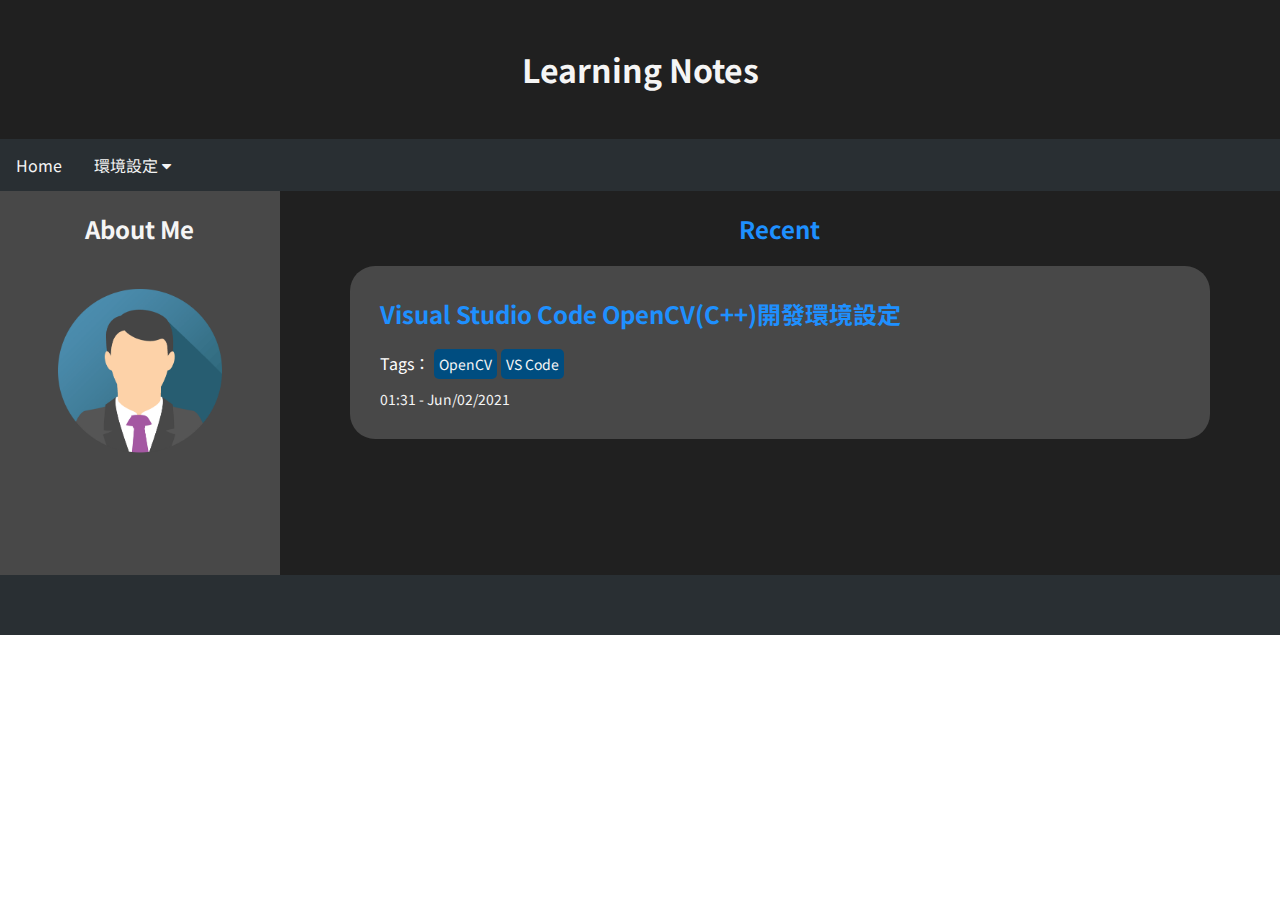
<file: index.html>
<!DOCTYPE html>
<html lang="zn-TW">
    <head>
	<meta name="generator" content="Hugo 0.83.1" />
        <title>Learning Notes</title>
        <meta charset="UTF-8">
        <meta name="viewport" content="width=device-width, initial-scale=1">
        <link rel="stylesheet" href="/css/styles.css">
        <link rel="stylesheet" href="https://fonts.googleapis.com/css2?family=Noto+Sans+TC:wght@100;300;400;500;700;900&display=swap">
        <link rel="stylesheet" href="https://cdnjs.cloudflare.com/ajax/libs/font-awesome/4.7.0/css/font-awesome.min.css">
    </head>
    <body>
        <div class="grid-container">
            <div class="header">
                <h1>Learning Notes</h1>
            </div>

            <div class="navbar">
                <a href="https://daniel851218.github.io/">Home</a>
                <div class="dropdown">
                    <button class="dropbtn">
                        環境設定
                        <i class="fa fa-caret-down"></i>
                    </button>
                    <div class="dropdown-content">
                        <a href="/envsetting/opencv/">OpenCV</a>
                        <a href="#">Qt</a>
                    </div>
                </div>
            </div>

            <div class="about">
                <h2>About Me</h2>
                <img src="/img/img_avatar.png" alt="" class="center" >
            </div>

            <div class="main">
                <h2 style="text-align: center;">Recent</h2>
                
                    <div class="article">
                        <a href="https://daniel851218.github.io/envsetting/opencv/visual-studio-code-opencvc&#43;&#43;%E9%96%8B%E7%99%BC%E7%92%B0%E5%A2%83%E8%A8%AD%E5%AE%9A/"><h2 style="margin-top: 0px;">Visual Studio Code OpenCV(C&#43;&#43;)開發環境設定</h2></a>
                        
                            Tags：
                            
                            <a href='/tags/opencv' style="font-size: 14px; background-color: #004d80; border-radius: 5px; padding: 5px;">OpenCV</a> 
                            
                            <a href='/tags/vs-code' style="font-size: 14px; background-color: #004d80; border-radius: 5px; padding: 5px;">VS Code</a> 
                            
                        
                        <p style="font-size: 14px; margin-bottom: 0px;">01:31 - Jun/02/2021</p>
                    </div>
                
            </div>

            <div class="footer"></div>
        </div>
    </body>
</html>
</file>
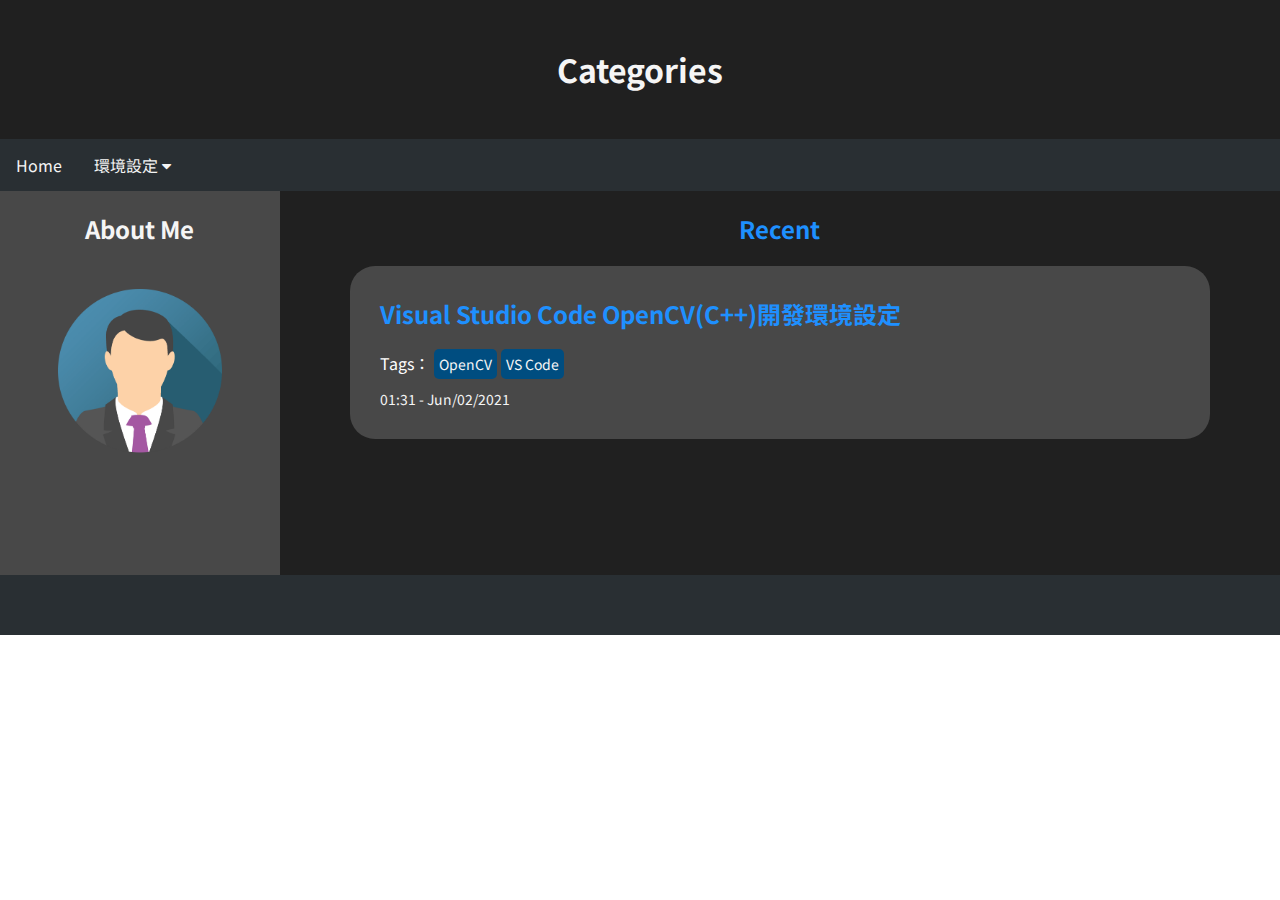
<file: categories/index.html>
<!DOCTYPE html>
<html lang="zn-TW">
    <head>
        <title>Categories</title>
        <meta charset="UTF-8">
        <meta name="viewport" content="width=device-width, initial-scale=1">
        <link rel="stylesheet" href="/css/styles.css">
        <link rel="stylesheet" href="https://fonts.googleapis.com/css2?family=Noto+Sans+TC:wght@100;300;400;500;700;900&display=swap">
        <link rel="stylesheet" href="https://cdnjs.cloudflare.com/ajax/libs/font-awesome/4.7.0/css/font-awesome.min.css">
    </head>
    <body>
        <div class="grid-container">
            <div class="header">
                <h1>Categories</h1>
            </div>

            <div class="navbar">
                <a href="https://daniel851218.github.io/">Home</a>
                <div class="dropdown">
                    <button class="dropbtn">
                        環境設定
                        <i class="fa fa-caret-down"></i>
                    </button>
                    <div class="dropdown-content">
                        <a href="/envsetting/opencv/">OpenCV</a>
                        <a href="#">Qt</a>
                    </div>
                </div>
            </div>

            <div class="about">
                <h2>About Me</h2>
                <img src="/img/img_avatar.png" alt="" class="center" >
            </div>

            <div class="main">
                <h2 style="text-align: center;">Recent</h2>
                
                    <div class="article">
                        <a href="https://daniel851218.github.io/envsetting/opencv/visual-studio-code-opencvc&#43;&#43;%E9%96%8B%E7%99%BC%E7%92%B0%E5%A2%83%E8%A8%AD%E5%AE%9A/"><h2 style="margin-top: 0px;">Visual Studio Code OpenCV(C&#43;&#43;)開發環境設定</h2></a>
                        
                            Tags：
                            
                            <a href='/tags/opencv' style="font-size: 14px; background-color: #004d80; border-radius: 5px; padding: 5px;">OpenCV</a>
                            
                            <a href='/tags/vs-code' style="font-size: 14px; background-color: #004d80; border-radius: 5px; padding: 5px;">VS Code</a>
                            
                        
                        <p style="font-size: 14px; margin-bottom: 0px;">01:31 - Jun/02/2021</p>
                    </div>
                
            </div>

            <div class="footer"></div>
        </div>
    </body>
</html>
</file>
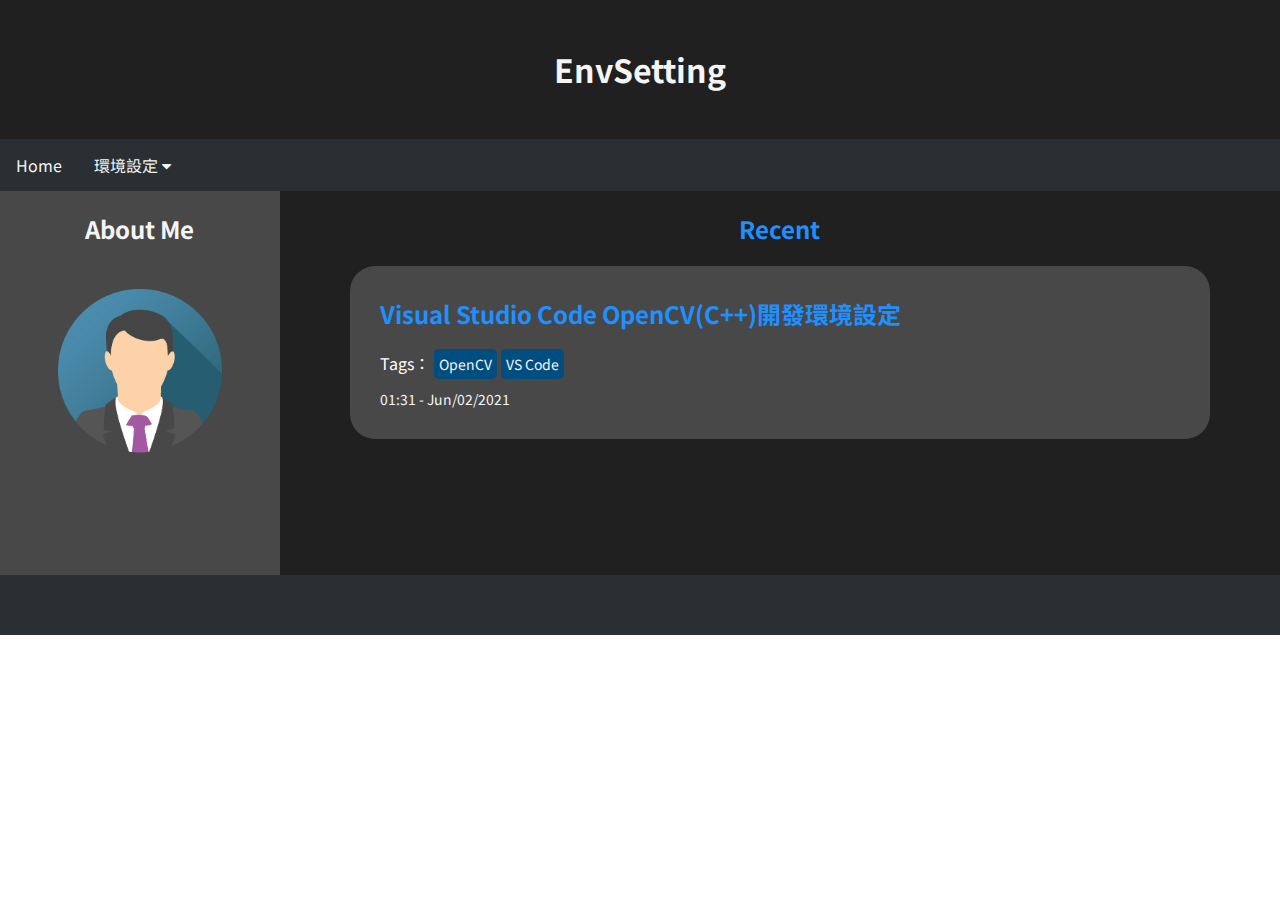
<file: envsetting/index.html>
<!DOCTYPE html>
<html lang="zn-TW">
    <head>
        <title>EnvSetting</title>
        <meta charset="UTF-8">
        <meta name="viewport" content="width=device-width, initial-scale=1">
        <link rel="stylesheet" href="/css/styles.css">
        <link rel="stylesheet" href="https://fonts.googleapis.com/css2?family=Noto+Sans+TC:wght@100;300;400;500;700;900&display=swap">
        <link rel="stylesheet" href="https://cdnjs.cloudflare.com/ajax/libs/font-awesome/4.7.0/css/font-awesome.min.css">
    </head>
    <body>
        <div class="grid-container">
            <div class="header">
                <h1>EnvSetting</h1>
            </div>

            <div class="navbar">
                <a href="https://daniel851218.github.io/">Home</a>
                <div class="dropdown">
                    <button class="dropbtn">
                        環境設定
                        <i class="fa fa-caret-down"></i>
                    </button>
                    <div class="dropdown-content">
                        <a href="/envsetting/opencv/">OpenCV</a>
                        <a href="#">Qt</a>
                    </div>
                </div>
            </div>

            <div class="about">
                <h2>About Me</h2>
                <img src="/img/img_avatar.png" alt="" class="center" >
            </div>

            <div class="main">
                <h2 style="text-align: center;">Recent</h2>
                
                    <div class="article">
                        <a href="https://daniel851218.github.io/envsetting/opencv/visual-studio-code-opencvc&#43;&#43;%E9%96%8B%E7%99%BC%E7%92%B0%E5%A2%83%E8%A8%AD%E5%AE%9A/"><h2 style="margin-top: 0px;">Visual Studio Code OpenCV(C&#43;&#43;)開發環境設定</h2></a>
                        
                            Tags：
                            
                            <a href='/tags/opencv' style="font-size: 14px; background-color: #004d80; border-radius: 5px; padding: 5px;">OpenCV</a>
                            
                            <a href='/tags/vs-code' style="font-size: 14px; background-color: #004d80; border-radius: 5px; padding: 5px;">VS Code</a>
                            
                        
                        <p style="font-size: 14px; margin-bottom: 0px;">01:31 - Jun/02/2021</p>
                    </div>
                
            </div>

            <div class="footer"></div>
        </div>
    </body>
</html>
</file>
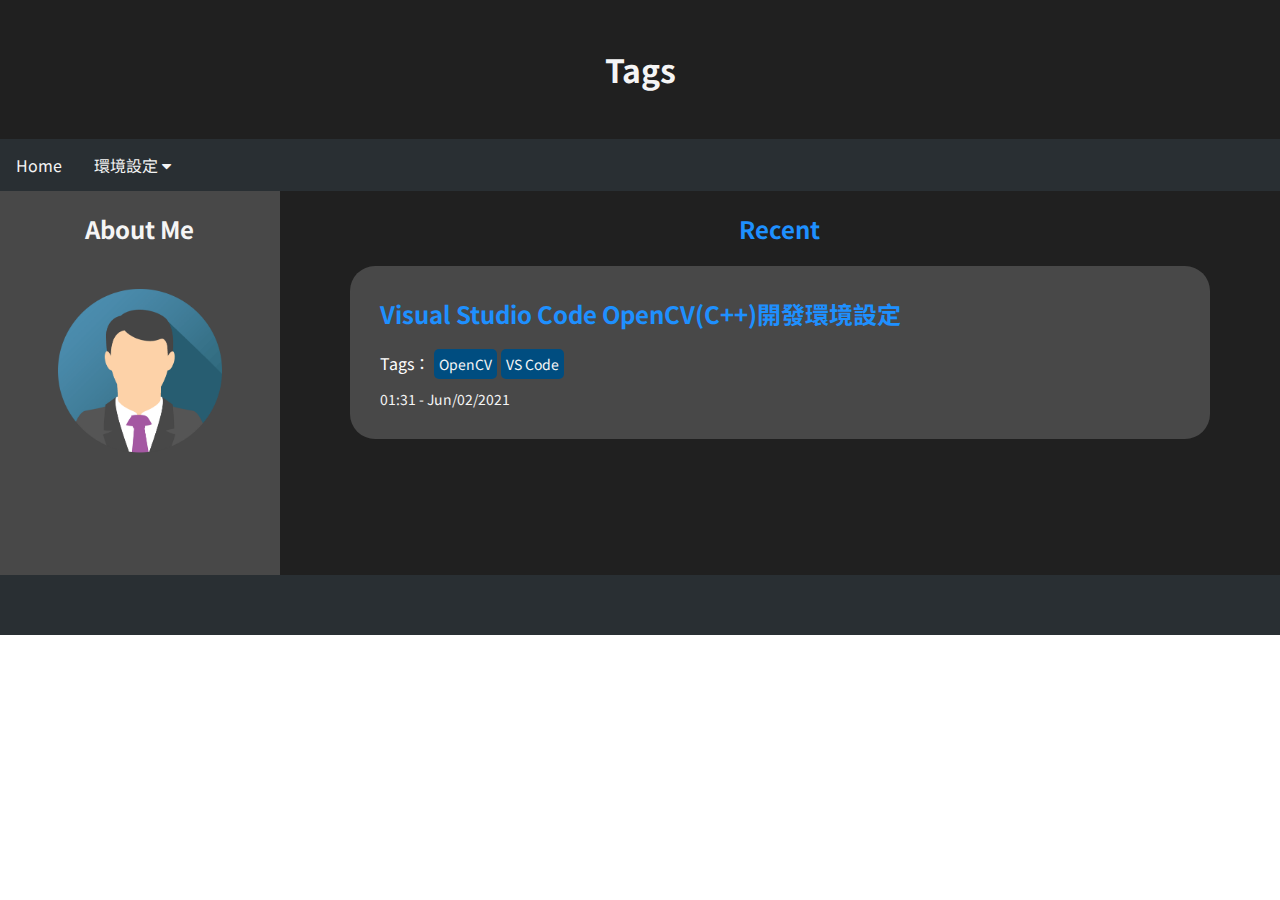
<file: tags/index.html>
<!DOCTYPE html>
<html lang="zn-TW">
    <head>
        <title>Tags</title>
        <meta charset="UTF-8">
        <meta name="viewport" content="width=device-width, initial-scale=1">
        <link rel="stylesheet" href="/css/styles.css">
        <link rel="stylesheet" href="https://fonts.googleapis.com/css2?family=Noto+Sans+TC:wght@100;300;400;500;700;900&display=swap">
        <link rel="stylesheet" href="https://cdnjs.cloudflare.com/ajax/libs/font-awesome/4.7.0/css/font-awesome.min.css">
    </head>
    <body>
        <div class="grid-container">
            <div class="header">
                <h1>Tags</h1>
            </div>

            <div class="navbar">
                <a href="https://daniel851218.github.io/">Home</a>
                <div class="dropdown">
                    <button class="dropbtn">
                        環境設定
                        <i class="fa fa-caret-down"></i>
                    </button>
                    <div class="dropdown-content">
                        <a href="/envsetting/opencv/">OpenCV</a>
                        <a href="#">Qt</a>
                    </div>
                </div>
            </div>

            <div class="about">
                <h2>About Me</h2>
                <img src="/img/img_avatar.png" alt="" class="center" >
            </div>

            <div class="main">
                <h2 style="text-align: center;">Recent</h2>
                
                    <div class="article">
                        <a href="https://daniel851218.github.io/envsetting/opencv/visual-studio-code-opencvc&#43;&#43;%E9%96%8B%E7%99%BC%E7%92%B0%E5%A2%83%E8%A8%AD%E5%AE%9A/"><h2 style="margin-top: 0px;">Visual Studio Code OpenCV(C&#43;&#43;)開發環境設定</h2></a>
                        
                            Tags：
                            
                            <a href='/tags/opencv' style="font-size: 14px; background-color: #004d80; border-radius: 5px; padding: 5px;">OpenCV</a>
                            
                            <a href='/tags/vs-code' style="font-size: 14px; background-color: #004d80; border-radius: 5px; padding: 5px;">VS Code</a>
                            
                        
                        <p style="font-size: 14px; margin-bottom: 0px;">01:31 - Jun/02/2021</p>
                    </div>
                
            </div>

            <div class="footer"></div>
        </div>
    </body>
</html>
</file>
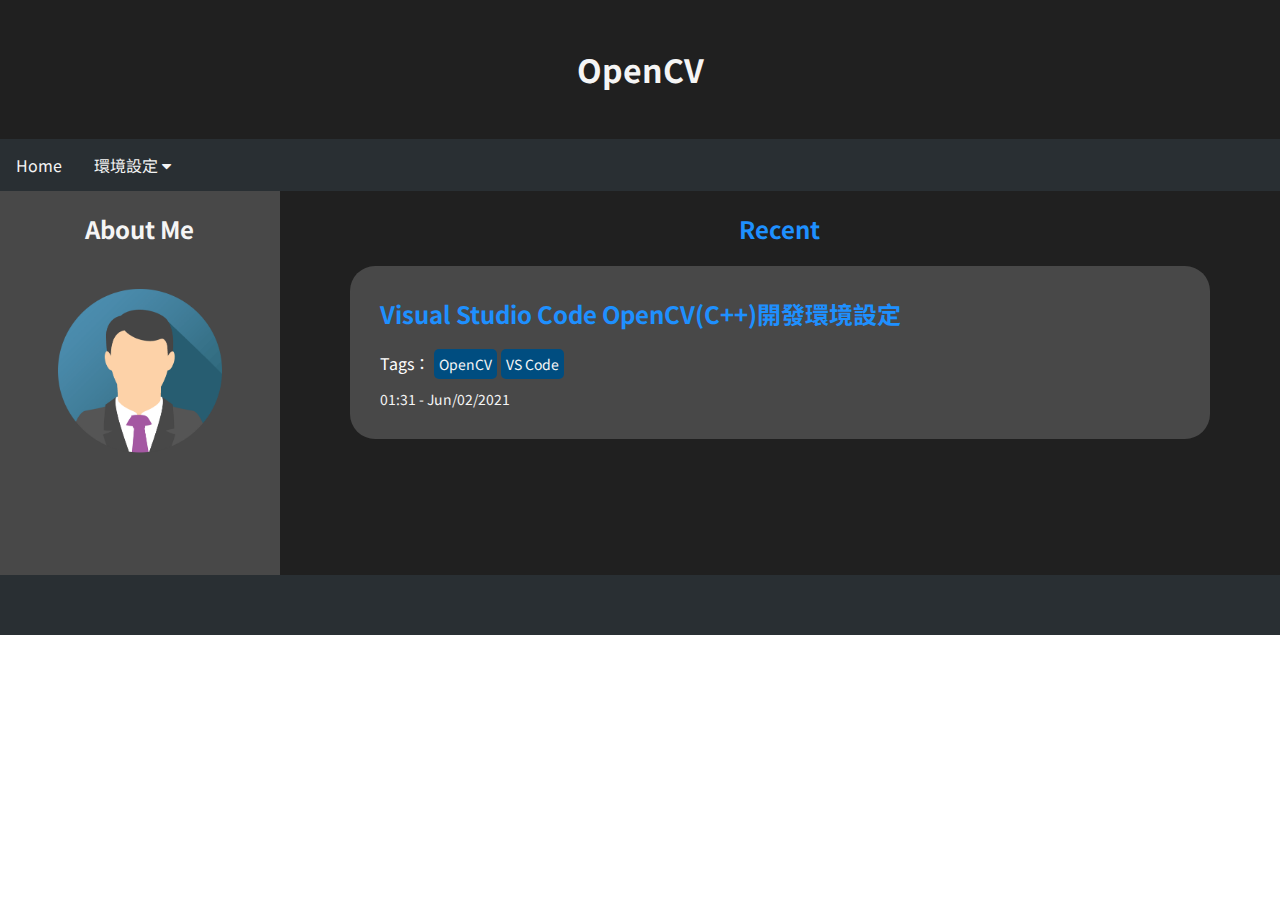
<file: envsetting/opencv/index.html>
<!DOCTYPE html>
<html lang="zn-TW">
    <head>
        <title>OpenCV</title>
        <meta charset="UTF-8">
        <meta name="viewport" content="width=device-width, initial-scale=1">
        <link rel="stylesheet" href="/css/styles.css">
        <link rel="stylesheet" href="https://fonts.googleapis.com/css2?family=Noto+Sans+TC:wght@100;300;400;500;700;900&display=swap">
        <link rel="stylesheet" href="https://cdnjs.cloudflare.com/ajax/libs/font-awesome/4.7.0/css/font-awesome.min.css">
    </head>
    <body>
        <div class="grid-container">
            <div class="header">
                <h1>OpenCV</h1>
            </div>

            <div class="navbar">
                <a href="https://daniel851218.github.io/">Home</a>
                <div class="dropdown">
                    <button class="dropbtn">
                        環境設定
                        <i class="fa fa-caret-down"></i>
                    </button>
                    <div class="dropdown-content">
                        <a href="/envsetting/opencv/">OpenCV</a>
                        <a href="#">Qt</a>
                    </div>
                </div>
            </div>

            <div class="about">
                <h2>About Me</h2>
                <img src="/img/img_avatar.png" alt="" class="center" >
            </div>

            <div class="main">
                <h2 style="text-align: center;">Recent</h2>
                
                    <div class="article">
                        <a href="https://daniel851218.github.io/envsetting/opencv/visual-studio-code-opencvc&#43;&#43;%E9%96%8B%E7%99%BC%E7%92%B0%E5%A2%83%E8%A8%AD%E5%AE%9A/"><h2 style="margin-top: 0px;">Visual Studio Code OpenCV(C&#43;&#43;)開發環境設定</h2></a>
                        
                            Tags：
                            
                            <a href='/tags/opencv' style="font-size: 14px; background-color: #004d80; border-radius: 5px; padding: 5px;">OpenCV</a>
                            
                            <a href='/tags/vs-code' style="font-size: 14px; background-color: #004d80; border-radius: 5px; padding: 5px;">VS Code</a>
                            
                        
                        <p style="font-size: 14px; margin-bottom: 0px;">01:31 - Jun/02/2021</p>
                    </div>
                
            </div>

            <div class="footer"></div>
        </div>
    </body>
</html>
</file>
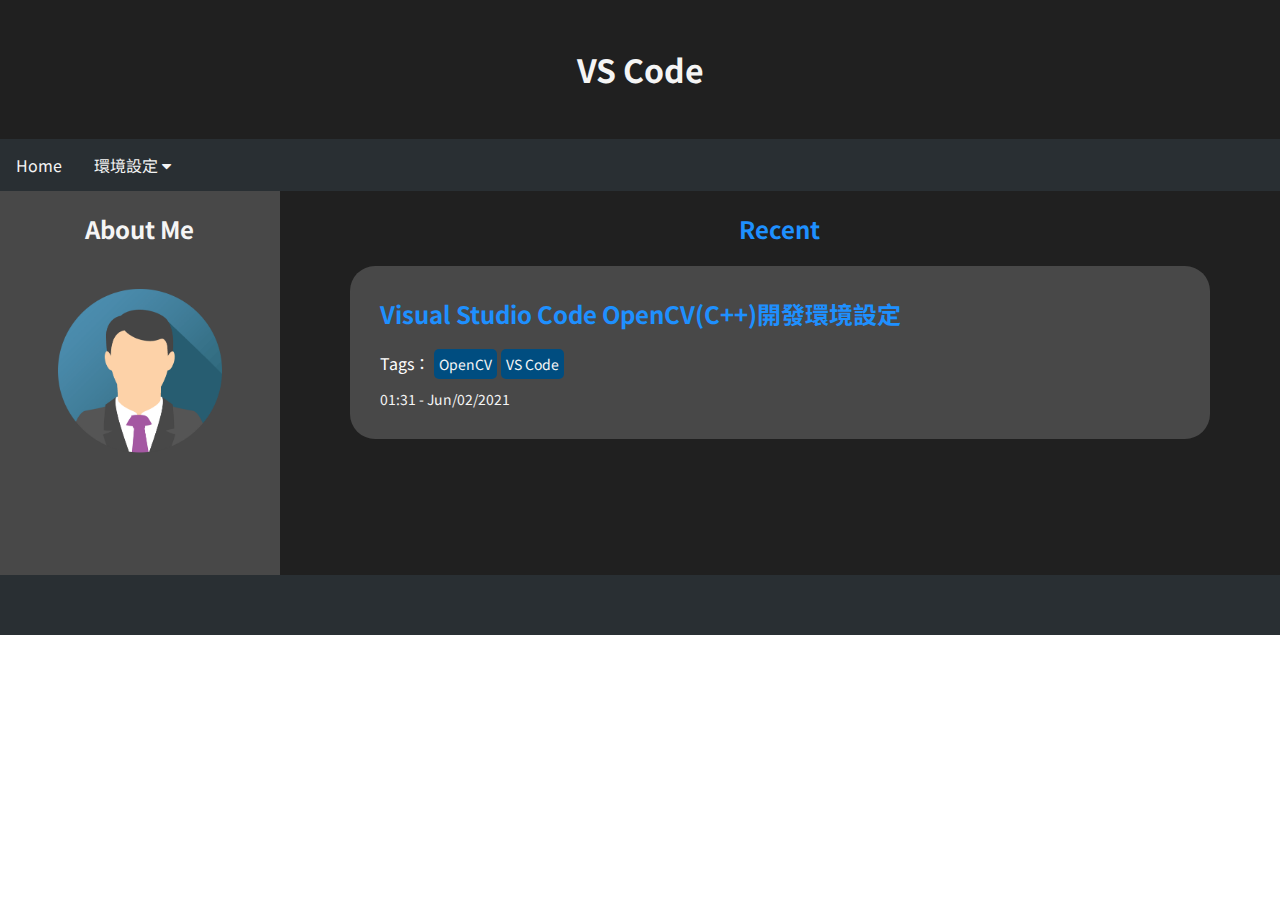
<file: tags/vs-code/index.html>
<!DOCTYPE html>
<html lang="zn-TW">
    <head>
        <title>VS Code</title>
        <meta charset="UTF-8">
        <meta name="viewport" content="width=device-width, initial-scale=1">
        <link rel="stylesheet" href="/css/styles.css">
        <link rel="stylesheet" href="https://fonts.googleapis.com/css2?family=Noto+Sans+TC:wght@100;300;400;500;700;900&display=swap">
        <link rel="stylesheet" href="https://cdnjs.cloudflare.com/ajax/libs/font-awesome/4.7.0/css/font-awesome.min.css">
    </head>
    <body>
        <div class="grid-container">
            <div class="header">
                <h1>VS Code</h1>
            </div>

            <div class="navbar">
                <a href="https://daniel851218.github.io/">Home</a>
                <div class="dropdown">
                    <button class="dropbtn">
                        環境設定
                        <i class="fa fa-caret-down"></i>
                    </button>
                    <div class="dropdown-content">
                        <a href="/envsetting/opencv/">OpenCV</a>
                        <a href="#">Qt</a>
                    </div>
                </div>
            </div>

            <div class="about">
                <h2>About Me</h2>
                <img src="/img/img_avatar.png" alt="" class="center" >
            </div>

            <div class="main">
                <h2 style="text-align: center;">Recent</h2>
                
                    <div class="article">
                        <a href="https://daniel851218.github.io/envsetting/opencv/visual-studio-code-opencvc&#43;&#43;%E9%96%8B%E7%99%BC%E7%92%B0%E5%A2%83%E8%A8%AD%E5%AE%9A/"><h2 style="margin-top: 0px;">Visual Studio Code OpenCV(C&#43;&#43;)開發環境設定</h2></a>
                        
                            Tags：
                            
                            <a href='/tags/opencv' style="font-size: 14px; background-color: #004d80; border-radius: 5px; padding: 5px;">OpenCV</a>
                            
                            <a href='/tags/vs-code' style="font-size: 14px; background-color: #004d80; border-radius: 5px; padding: 5px;">VS Code</a>
                            
                        
                        <p style="font-size: 14px; margin-bottom: 0px;">01:31 - Jun/02/2021</p>
                    </div>
                
            </div>

            <div class="footer"></div>
        </div>
    </body>
</html>
</file>
<file: css/styles.css>
body{
    margin: 0px;
    font-family: 'Noto Sans TC', sans-serif;
}

.grid-container{
    display: grid;
    grid-template-areas: 
    "header header header header header header header"
    "navbar navbar navbar navbar navbar navbar navbar"
    "about  main   main   main   main   main   main  "
    "footer footer footer footer footer footer footer";
}

@media screen and (max-width: 600px) {
    .grid-container{
        grid-template-areas: 
        "header header header header header header header"
        "navbar navbar navbar navbar navbar navbar navbar"
        "about  about  about  about  about  about  about "
        "main   main   main   main   main   main   main  "
        "footer footer footer footer footer footer footer";
    }
}

.header{
    grid-area: header;
    text-align: center;
    background: #202020;
    color: whitesmoke;
    padding-top: 25px;
    padding-bottom: 25px;
}

.navbar{
    grid-area: navbar;
    text-align: center;
    background: #292F33;
    color: whitesmoke;
}

.navbar a{
    float: left;
    font-size: 16px;
    color: whitesmoke;
    text-align: center;
    padding: 14px 16px;
    text-decoration: none;
}

.navbar a:hover, .dropdown:hover .dropbtn, .dropdown-content a:hover{
    background-color: #ddd;
    color: black;
}

.dropdown{
    float: left;
    overflow: hidden;
}

.dropdown .dropbtn{
    font-family: inherit;
    font-size: 16px;
    border: none;
    outline: none;
    background-color: inherit;
    color: whitesmoke;
    padding: 14px 16px;
    margin: 0px;
}

.dropdown-content{
    display: none;
    position: absolute;
    background-color: #f9f9f9;
    min-width: 160px;
    box-shadow: 0px 8px 16px 0px rgba(0,0,0,0.2);
    z-index: 1;
}

.dropdown-content a{
    display: block;
    font-size: 16px;
    text-align: left;
    float: none;
    color: black;
    padding: 14px 16px;
    text-decoration: none;
}

.dropdown:hover .dropdown-content {
    display: block;
  }

.about{
    grid-area: about;
    text-align: center;
    background: #484848;
    color: whitesmoke;
    padding-bottom: 100px;
}

.about .center {
    display: block;
    margin-left: auto;
    margin-right: auto;
    padding: 15px;
    width: 180px;
  }

.main{
    grid-area: main;
    text-align: left;
    background: #202020;
    color: whitesmoke;
}

.main .content{
    
    margin-left: auto;
    margin-right: auto;
    padding: 30px;
    max-width: 80%; 
    height: auto;
}

.main h1{
    color: orange;
}

.main h2{
    color: #1E90FF;
}

.main p{
    color: whitesmoke;
    font-size: 14px;
}

.main a{
    font-size: 16px;
    color: whitesmoke;
    text-decoration: none;
}

.main img{
    display: block;
    margin-left: auto;
    margin-right: auto;
    max-width: 80%; 
    height: auto;
}

.main pre{
    display: block;
    margin-left: auto;
    margin-right: auto;
    max-width: 80%; 
    height: auto;
    overflow-x: scroll;
}

.article{
    text-align: left;
    background: #484848;
    color: white;
    padding: 30px;
    margin-right: auto;
    margin-left: auto;
    margin-bottom: 20px;
    border-radius: 25px;
    max-width: 80%;
    height: auto;
}

.footer{
    grid-area: footer;
    text-align: center;
    background: #292F33;
    color: whitesmoke;
    padding: 30px;
}
</file>
